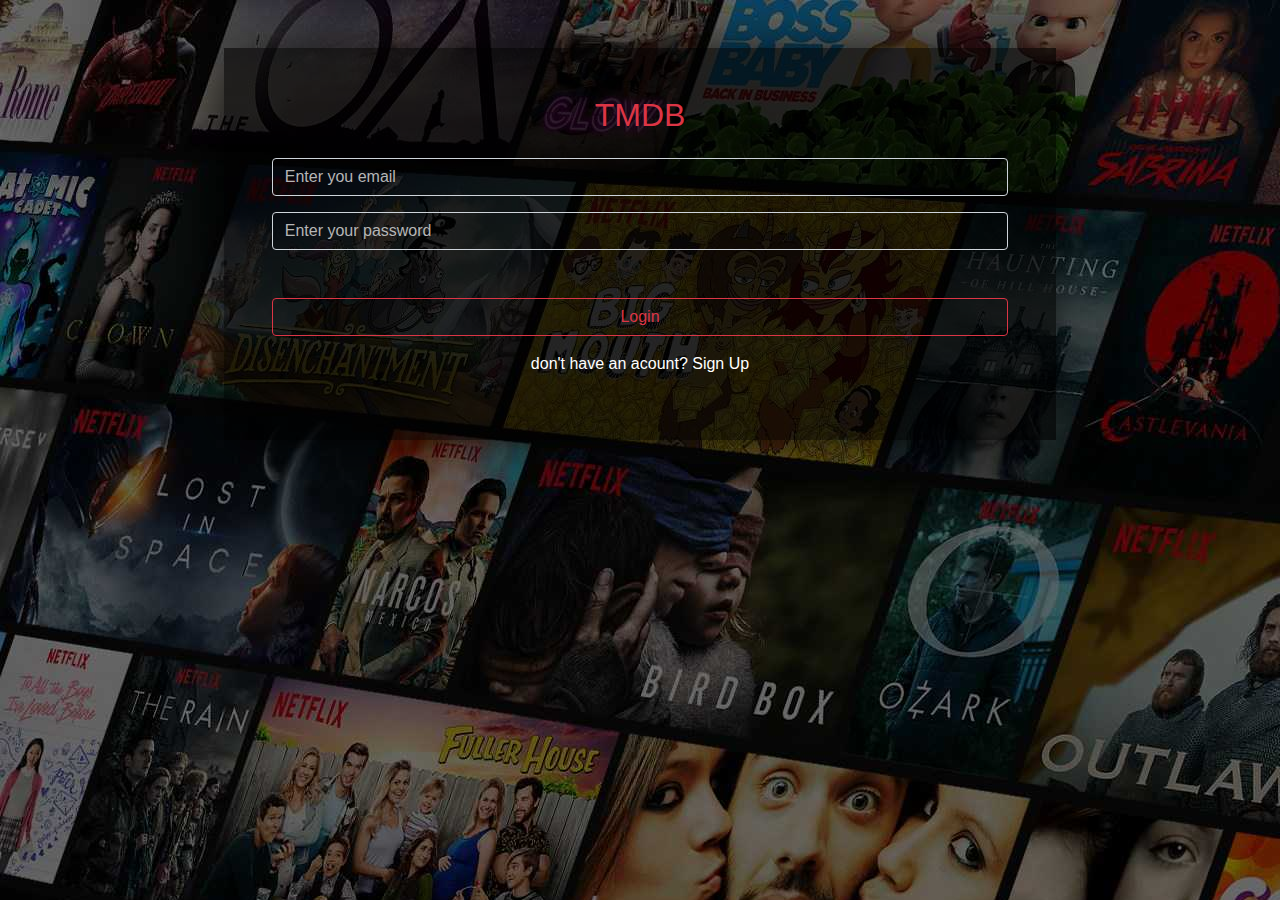
<file: index.html>
<!DOCTYPE html>
<html lang="en">
<head>
    <meta charset="UTF-8">
    <meta name="viewport" content="width=device-width, initial-scale=1.0">
    <title>signin page</title>
    <link rel="stylesheet" href="css/bootstrap.min.css">
    <link rel="stylesheet" href="css/style.css">

    <script src="js/jquery-3.5.1.min.js" defer></script>
    <script src="js/popper.min.js" defer></script>
    <script src="js/script.js" defer></script>
</head>
<body>
   
    <div class="container py-5">
        <div class="w-75 p-5 m-auto text-center form-container ">
            <h2 class="text-danger mb-4">TMDB</h2>

            <div class="mb-3 ">

                <input type="text" class="form-control bg-transparent text-white" id="loginEmail" placeholder="Enter you email">
            </div>
            <div class="mb-3">
                <input type="password" class="form-control bg-transparent text-white mb-5" id="loginPassword" placeholder="Enter your password">
            </div>
            
            <p class="text-danger d-none" id="fillMsg">fill the inputs first</p>
            <p class="text-danger d-none" id="wrongMsg">your email or password is incorrect</p>
            <a class="btn btn-outline-danger w-100 mb-3 text-decoration-none" id="loginBtn" onclick="login()">Login</a>
            <p class="text-white">don't have an acount? <a href="signUp.html" class="text-white text-decoration-none">Sign Up</a></p>
        </div>
    </div>
</body>
</html>
</file>
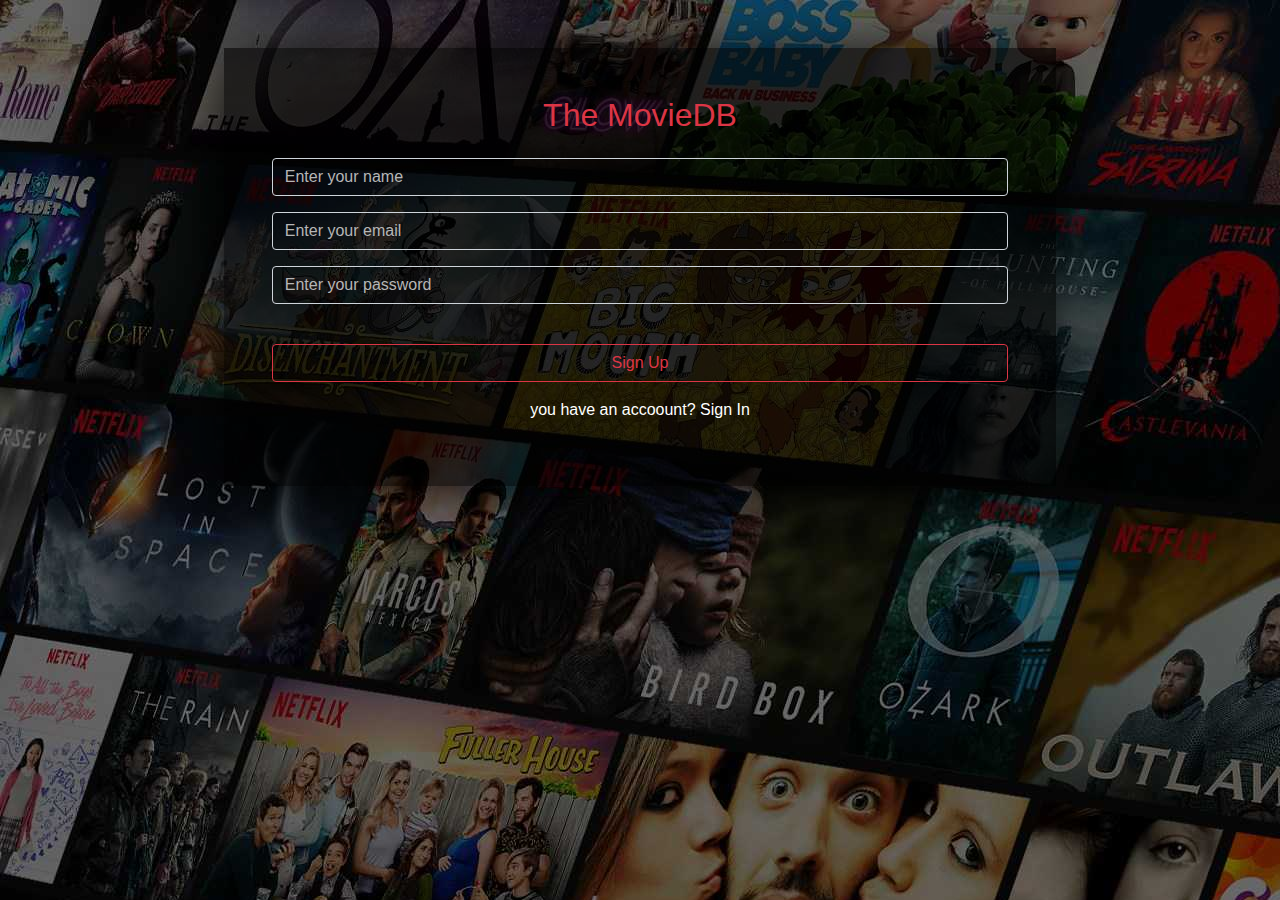
<file: signUp.html>
<!DOCTYPE html>
<html lang="en">
<head>
    <meta charset="UTF-8">
    <meta name="viewport" content="width=device-width, initial-scale=1.0">
    <title>signUp page</title>
    <link rel="stylesheet" href="css/bootstrap.min.css">
    <link rel="stylesheet" href="css/style.css">

    <script src="js/jquery-3.5.1.min.js" defer></script>
    <script src="js/popper.min.js" defer></script>
    <script src="js/script.js" defer></script>
</head>
<body>
    <div class="container py-5">
        <div class="w-75 p-5 m-auto text-center form-container ">
            <h2 class="text-danger mb-4">The MovieDB</h2>
            <div class="mb-3 ">

                <input type="text" class="form-control bg-transparent text-white" id="usernameInput" placeholder="Enter your name">
                <p id="usernameAlert" class="d-none text-danger">include at least 3 letters starting with capital, second name is optional</p>
            </div>
            <div class="mb-3 ">

                <input type="email" class="form-control bg-transparent text-white" id="userEmailInput" placeholder="Enter your email">
                <p id="userEmailAlert" class="d-none text-danger">name@example.com</p>

            </div>
            <div class="mb-3">
                <input type="password" class="form-control bg-transparent text-white mb-3" id="userPasswordInput" placeholder="Enter your password">
                <p id="userPasswordAlert" class="d-none text-danger m-0">you must strenth your password, from 5 to 15 characters</p>

            </div>
            <p class="text-success d-none" id="confirmMsg">Success</p>
            <p class="text-danger d-none mb-0" id="accountExistMsg">this account is exist ! Try another one.</p>
            <p class="text-danger d-none mb-0" id="tryAgainMsg">signUp failed ! Try again</p>
            <a id="signupBtn" onclick="signUp()" class="btn btn-outline-danger w-100 mb-3 mt-4 text-decoration-none">Sign Up</a>
            <p class="text-white d-block">you have an accoount? <a href="index.html" class="text-white text-decoration-none">Sign In</a></p>
            <a href="index.html" class="d-none btn btn-outline-success text-white w-25 m-auto" id="signin">signin</a>
        </div>
    </div>
</body>
</html>
</file>
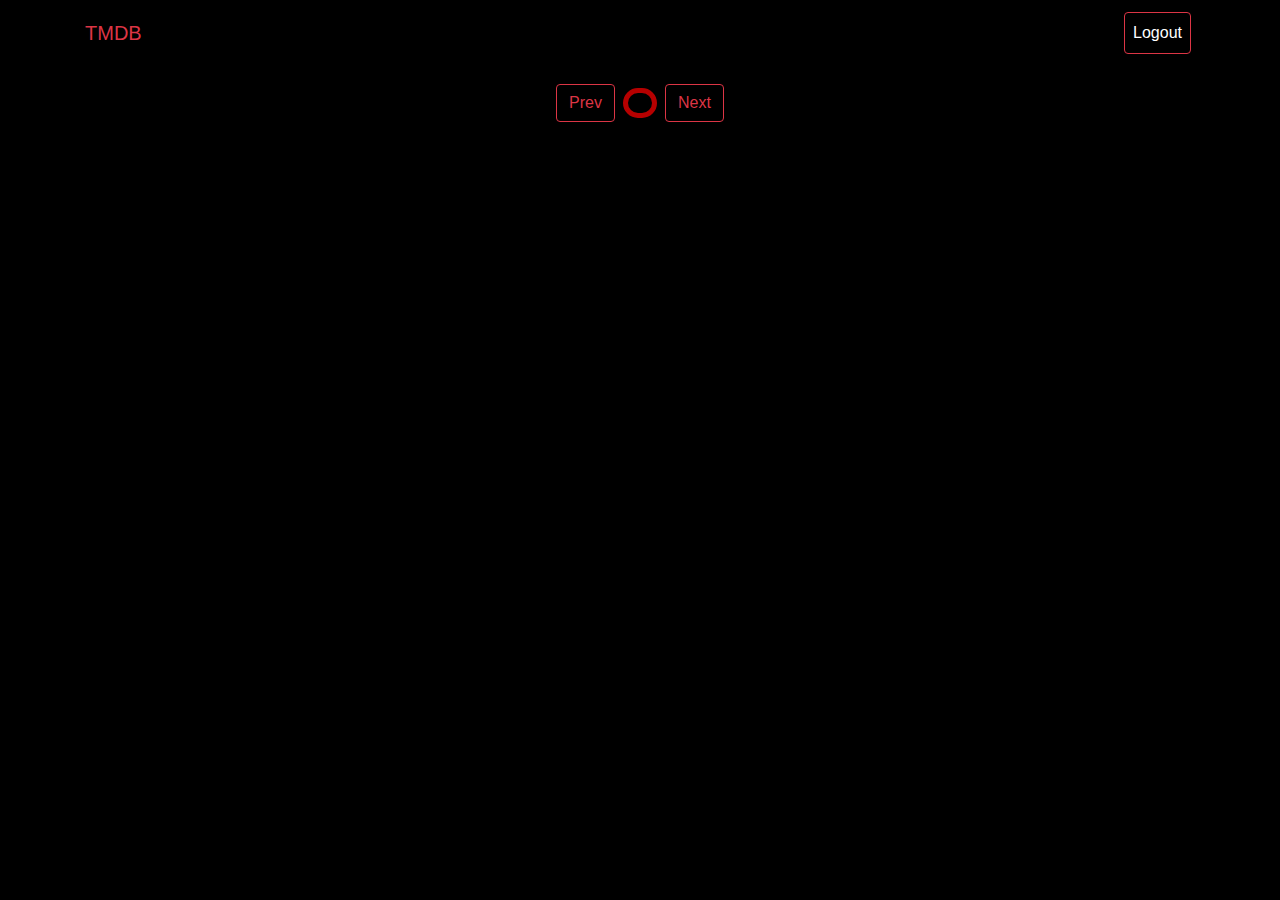
<file: welcome.html>
<!DOCTYPE html>
<html lang="en">

<head>
    <meta charset="UTF-8">
    <meta name="viewport" content="width=device-width, initial-scale=1.0">
    <title> Main page</title>
    <link rel="stylesheet" href="css/bootstrap.min.css">
    <link rel="stylesheet" href="css/Welcome.css">
    <script src="js/jquery-3.5.1.min.js" defer></script>
    <script src="js/popper.min.js" defer></script>
    <script src="js/script.js" defer></script>
</head>

<body onload="nextPage()">

    <nav class="navbar navbar-expand-lg navbar-light bg-light">
        <div class="container">
            <a class="navbar-brand text-danger" href="#">TMDB</a>
            <button class="navbar-toggler" type="button" data-toggle="collapse" data-target="#navbarSupportedContent"
                aria-controls="navbarSupportedContent" aria-expanded="true" aria-label="Toggle navigation" id="navOptionBtn" onclick="navbarOptions()">
                <span class="navbar-toggler-icon"></span>
            </button>
            
            <div class="collapse navbar-collapse show" id="navbarSupportedContent">
                <ul class="navbar-nav ml-auto">
                    <li class="nav-item m-1 ">
                        <div class="user"></div>
                    </li>     
                   
                    <li class="nav-item m-1">
                        <a class="nav-link btn btn-outline-danger text-white" onclick="logout()" href="index.html">Logout</a>
                    </li>
                </ul>

            </div>
        </div>
    </nav>
    <section class="MainSection">
        <div class="container text-center"> 
            <div class="row">
                <div class="col">
                     <!-- under constraction  -->
                     <!-- <div class="w-75 m-auto py-3">
                        <input onkeyup="searchBox(this.value)" type="text" class="form-control w-75 m-auto" id="search" placeholder="Search...">
                    </div>  -->
                    <div class="row" id="rowData">
                    </div>
                    <div class="pageTransition">
                        <div class="page p-2" id="prevPage">
                            <div id="prev" class="btn btn-outline-danger" onclick="prevPage()" >
                                Prev
                            </div>  
                        </div>
                        <div class="page p2 currentPage" id="currentPage"></div>
                        <div class="page p-2" id="nextPage">
                            <div id="next" class="btn btn-outline-danger" onclick="nextPage()"> Next</div>  
                           
                        </div>
                    </div>
                </div>
              
            </div>
        </div>
    </section>

</body>

</html>
</file>
<file: css/style.css>
body
{
    background-image: url(../images/Movie-background.jpg);
    height: 75vh;
}
p a:hover
{
    text-decoration: underline !important;
}
.form-container
{
    background-color:  rgba(0, 0, 0, 0.645);
    box-shadow: -5px 2px 54px -9px rgba(0, 0, 0, 7);
}
input::placeholder
{
    color:  rgb(182, 182, 182) !important;
}
.navbar
{
    background-color: #000000 !important;
    box-shadow: -5px 2px 54px -9px rgba(0, 0, 0, 1);
}
.group {
    box-shadow: -5px 2px 54px -9px rgba(0, 0, 0, 1);
}
#usernameAlert, #userEmailAlert, #userPasswordAlert
{
    font-size: .8rem;
}

.vote{
    top:0;
    right: 10px;
}
#rowData{
    color: #fff;
}
</file>
<file: css/Welcome.css>
body
{
    background-color: #000000;
    height: 75vh;
}

.navbar
{
    background-color: #000000 !important;
    box-shadow: -5px 2px 54px -9px rgba(0, 0, 0, 1);
}
.group {
    box-shadow: -5px 2px 54px -9px rgba(0, 0, 0, 1);
}
#usernameAlert, #userEmailAlert, #userPasswordAlert
{
    font-size: .8rem;
}

.vote{
    top:0;
    right: 10px;
}
#rowData{
    color: #fff;
}
.pageTransition{
    display: flex;
    margin: 10px 30px;
    align-items: center;
    justify-content:center;
    color:#fff;
}
.currentPage{
    padding:10px 12px;
    border-radius: 20px;
    border: 5px solid rgba(255, 0, 0, 0.714);
    font-size: 20px;
    font-weight: bold;
}
.overView{
    display:none;
    position: absolute;
    left:0;
    right: 0;
    bottom: 0;
    background-color: rgb(0, 0, 0);
    padding:1rem;
    max-height: 100%;
    transform: translateY(0%);
    transition: transform 0.33s ease-in;
}
.Movie:hover .overView{
    display:block;
    transform: translateY(-10%);
}
</file>
